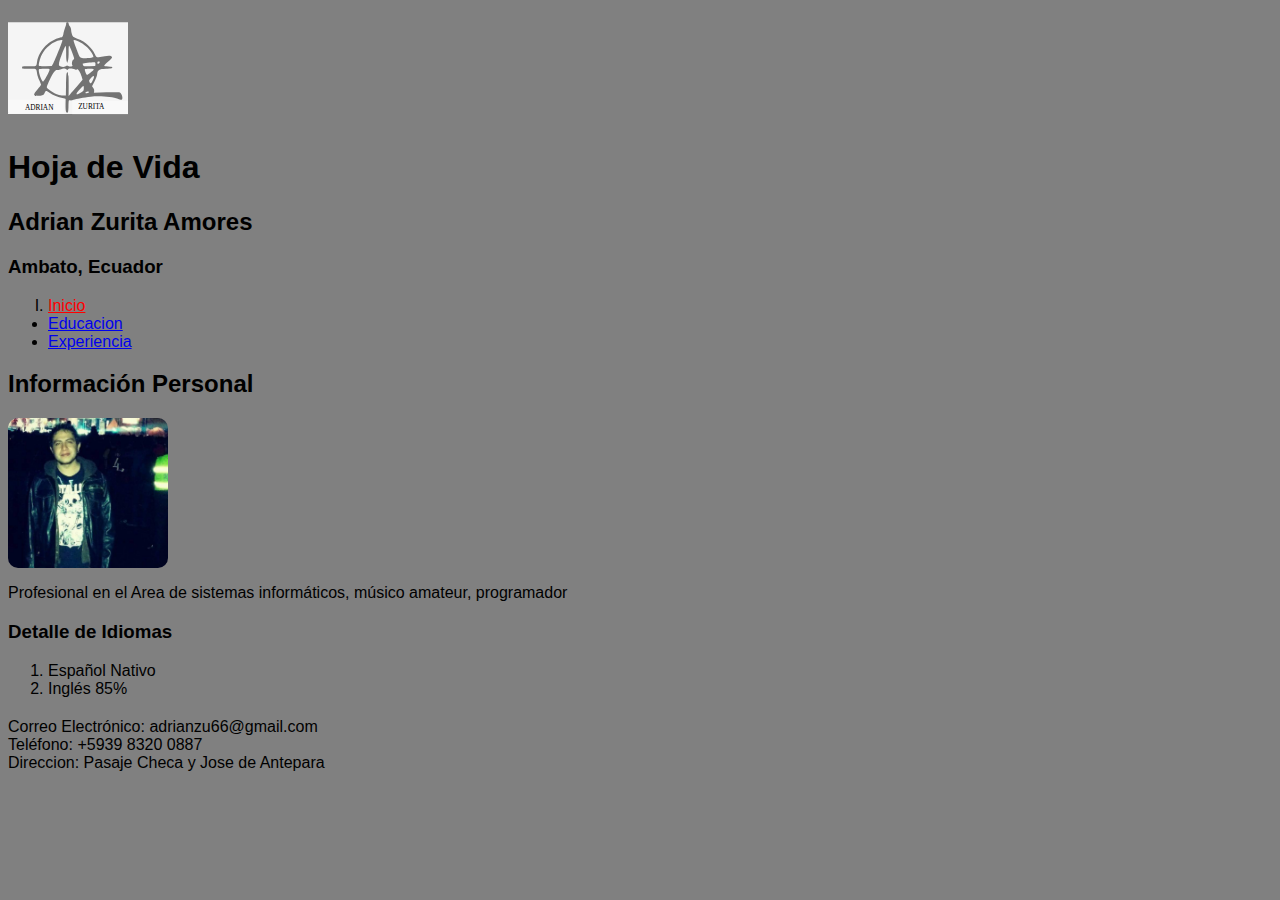
<file: index.html>
<html>
<head>
	<meta charset="utf-8">
	<meta name="viewport" content="widht=device-widht,user-scalable=no">
	<meta name="author" content="Adrian Zurita A." >
	<meta name="keywords" content="Curriculum Adrian">
	<title>Curriculum Adrian Zurita</title>
	<link rel="stylesheet" type="text/css" href="css/styles.css">
</head>
<body id="contenedor">
<header id="encabezado">
	<svg width="120px" height="120px" viewbox="0 0 120 120" >
		<image width="120px" height="120px" xlink:href="image/logo.svg" />
	</svg>	
	<h1>Hoja de Vida</h1>
	<h2>Adrian Zurita Amores</h2>
	<h3>Ambato, Ecuador</h3>
</header>
<section>
	<section id="MenuNav">
		<ul>
			<li class="ItemIndice"><a class="Enlace" href="index.html">Inicio</a></li>
			<li><a href="educacion.html">Educacion</a></li>
			<li><a href="experiencia.html">Experiencia</a></li>
		</ul>
	</section>
	<section id="Contenido">
		<h2>Información Personal</h2>
		<img width="160px" height="150px" src="image/adrian.jpg">
		<p>Profesional en el Area de sistemas informáticos, músico amateur, programador</p>
		<h3>Detalle de Idiomas</h3>
		<ol>
			<li>Español Nativo</li>
			<li>Inglés 85%</li>
		</ol>
	</section>
</section>
<footer>
	<label>Correo Electrónico: adrianzu66@gmail.com</label><br>
	<label>Teléfono: +5939 8320 0887</label><br>
	<label>Direccion: Pasaje Checa y Jose de Antepara</label>
</footer>
</body>
</html>
</file>
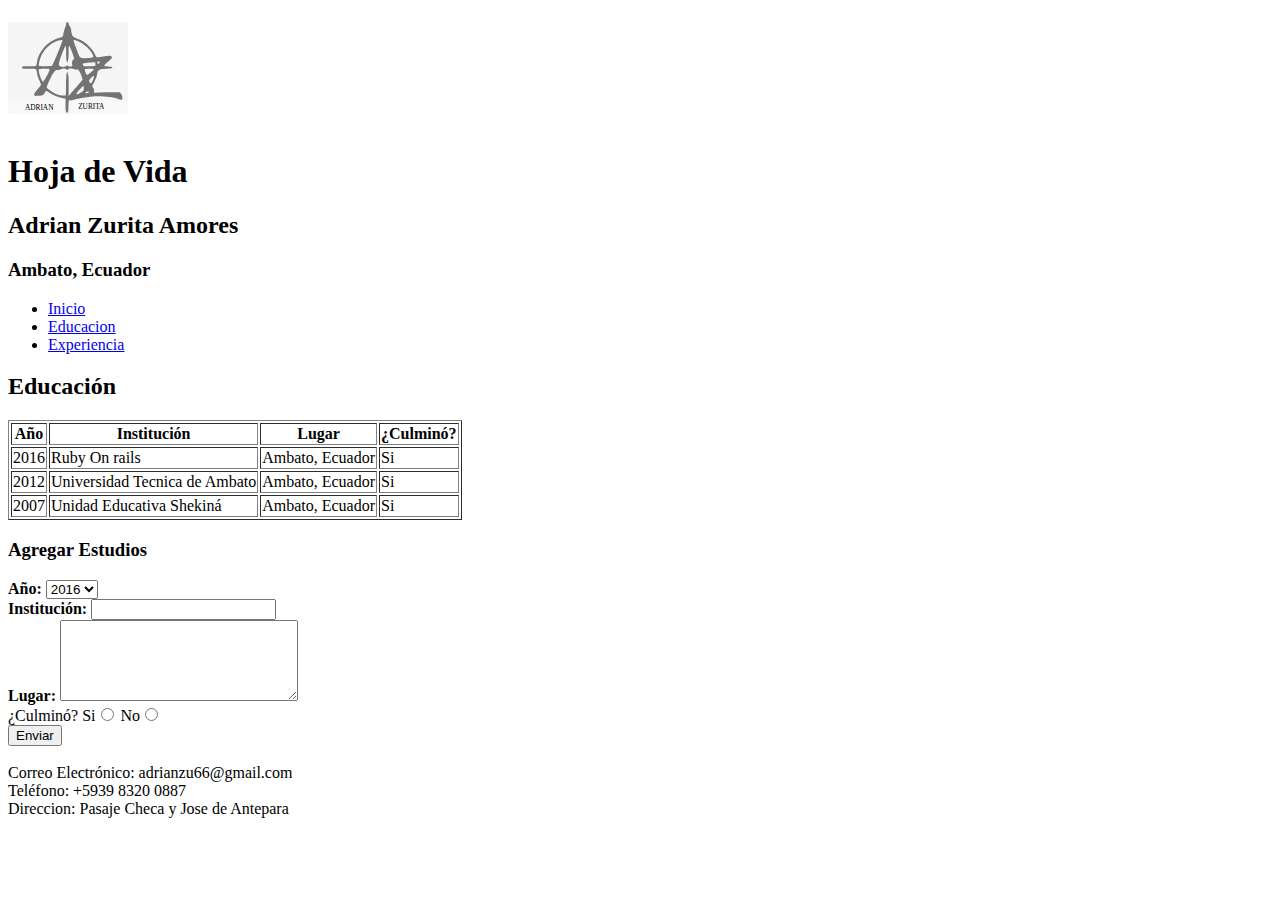
<file: educacion.html>
<!DOCTYPE html>
<html>
<head>
	<meta charset="utf-8">
	<meta name="viewport" content="widht=device-widht,user-scalable=no">
	<meta name="author" content="Adrian Zurita A." >
	<meta name="keywords" content="Curriculum Vitae Adrian">
	<title>Adrian Zurita Educación</title>
</head>
<body>
<header>
	<svg width="120px" height="120px" viewbox="0 0 120 120" >
		<image width="120px" height="120px" xlink:href="image/logo.svg" />
	</svg>	
	<h1>Hoja de Vida</h1>
	<h2>Adrian Zurita Amores</h2>
	<h3>Ambato, Ecuador</h3>
</header>
	<ul>
		<li><a href="index.html">Inicio</a></li>
		<li><a href="educacion.html">Educacion</a></li>
		<li><a href="experiencia.html">Experiencia</a></li>
	</ul>
	<h2>Educación</h2>
	<table id="tabla1" border="1">
		<thead>
			<tr>
				<th>Año</th>
				<th>Institución</th>
				<th>Lugar</th>
				<th>¿Culminó?</th>
			</tr>
		</thead>
		<tbody>
			<tr>
				<td>2016</td>
				<td>Ruby On rails</td>
				<td>Ambato, Ecuador</td>
				<td>Si</td>
			</tr>
			<tr>
				<td>2012</td>
				<td>Universidad Tecnica de Ambato</td>
				<td>Ambato, Ecuador</td>
				<td>Si</td>
			</tr>
			<tr>
				<td>2007</td>
				<td>Unidad Educativa Shekiná</td>
				<td>Ambato, Ecuador</td>
				<td>Si</td>
			</tr>
			
		</tbody>
	</table>
	<form name="estudiosForm" >
		<h3>Agregar Estudios</h3>
		<label><strong>Año:</strong></label>
		<select>
			<option>2016</option>
			<option>2015</option>
			<option>2014</option>
			<option>2013</option>
			<option>2012</option>
		</select><br>
		<label><strong>Institución:</strong></label>
		<input type="text" name="institucion" required><br>
		<label><strong>Lugar:</strong></label>
		<textarea rows="5" cols="27" ></textarea><br>
		<label>¿Culminó?</label>
		Si<input type="radio" name="si">
		No<input type="radio" name="no"><br>
		<input type="submit" name="enviarFormulario" value="Enviar"><br><br>
	</form>
<footer>
	<label>Correo Electrónico: adrianzu66@gmail.com</label><br>
	<label>Teléfono: +5939 8320 0887</label><br>
	<label>Direccion: Pasaje Checa y Jose de Antepara</label>
</footer>
</body>
</html>
</file>
<file: css/styles.css>
body{
	background-color: gray;
}
footer{
	margin-top: 20px;
}
img{
	border-radius: 10px;
}
#contenedor{
	font-family: helvetica;
	font-size: 16px;
}
#encabezado{
	display: block;
	margin: 0 auto;
}
.ItemIndice{
	list-style-type: upper-roman;

}
.Enlace{
	color: red;

}
</file>
